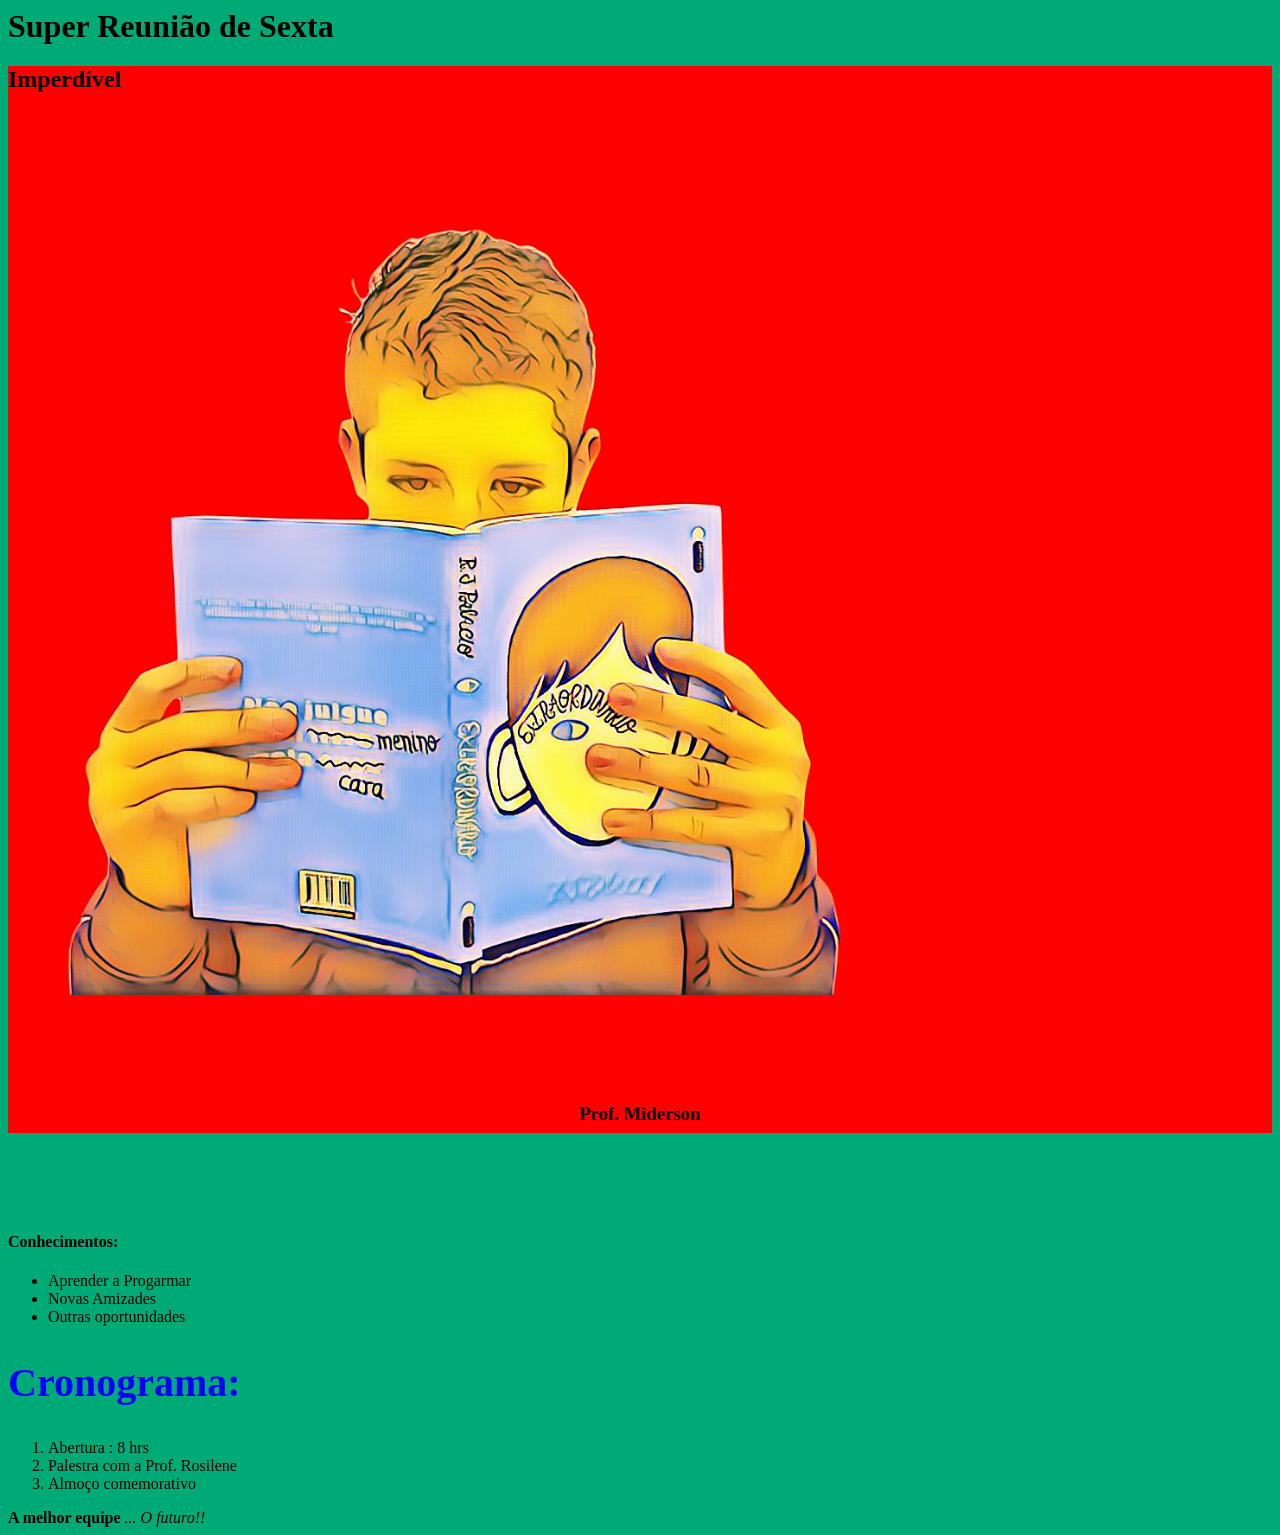
<file: index.html>
<link rel="stylesheet" href="style.css">

<body>
<h1> Super Reunião de Sexta </h1>
<div class="texto-primario">

<h2> Imperdível </h2>

<img id="imagem-principal"
src = "turma.png">

<h3> Prof. Miderson </h3>
</div class="texto-primario">

<h4> Conhecimentos: </h4> <ul>
	<li> Aprender a Progarmar </li>
	<li> Novas Amizades </li>
	<li> Outras oportunidades </li> </ul>

<div class="texto-secundario">

<h2 class="midi"> Cronograma: </h2 class="midi"> <ol>

	<li> Abertura : 8 hrs </li>
  <li> Palestra com a Prof. Rosilene </li>
	<li> Almoço comemorativo </li>
</ol>
</div class="texto-secundario">

<b> A melhor equipe </b>
<i> ... O futuro!! </i>

</body>
</file>
<file: style.css>
h2 {color: black;
}

body {background-color: #00aa77
}

h3 { border-width:4px;
	border-style: solid;
	border-color: #ff0000;
	padding: 4px;
	margin: 100px;
  }

h3 {text-align: center;
}

#imagem-principal {width: 70%
}

.midi {
	color: blue;
	font-size: 40px;
}
.texto-primario {
	background-color: red;
}
</file>
